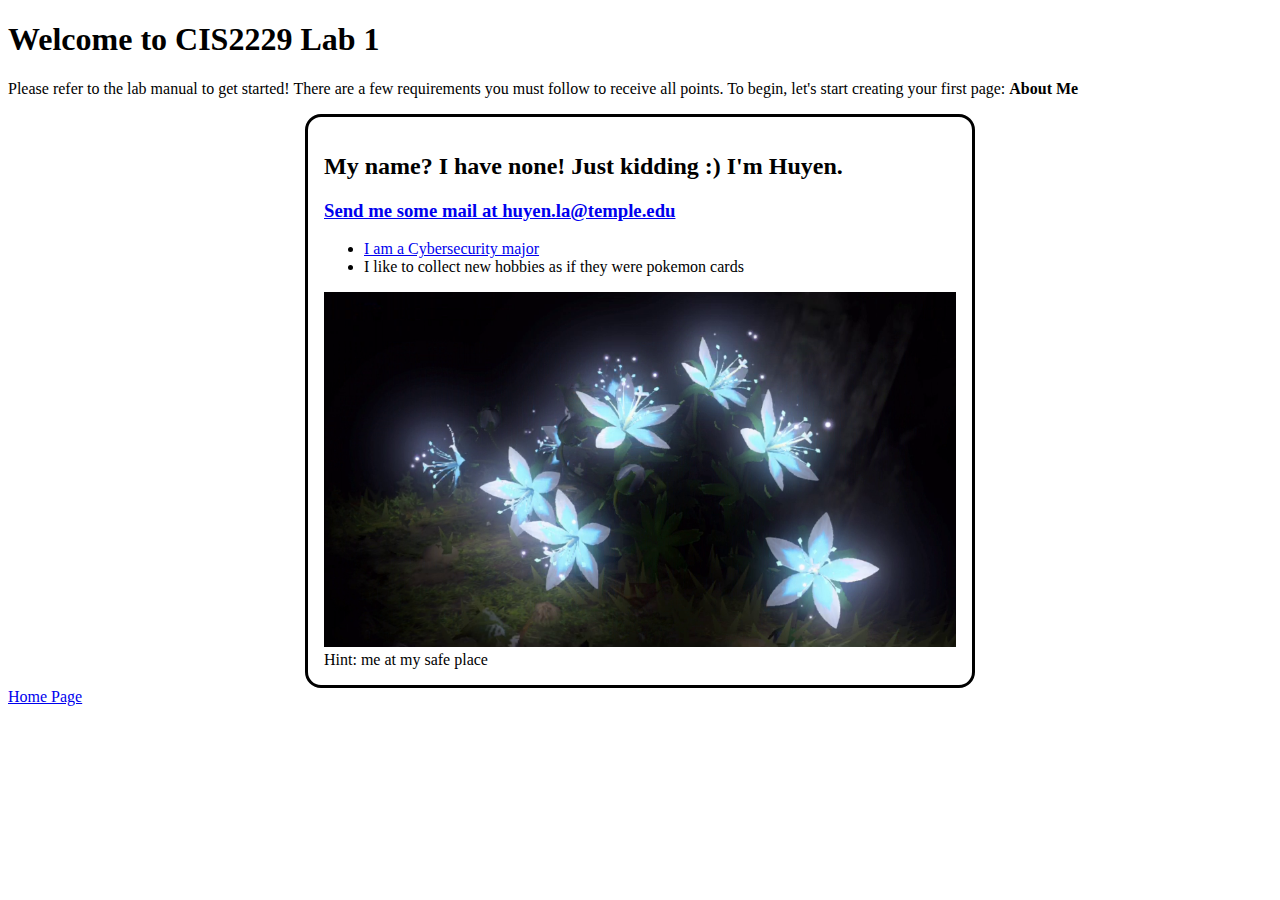
<file: index.html>
<!DOCTYPE html>
<html lang="en">

<head>
    <meta charset="UTF-8">
    <meta name="viewport" content="width=device-width, initial-scale=1.0">

    <!-- Change the title tag. This is the title for the webpage's tab -->
    <title>Lab 1 [Huyen La]</title>

    <!-- We are going to add styling using the external styling method -->
    <link rel="stylesheet" href="/styles/index.css">

</head>

<body>

    <!-- When you are done the lab, please delete these lines before submitting -->
    <h1> Welcome to CIS2229 Lab 1 </h1>
    <p>Please refer to the lab manual to get started! There are a few requirements
        you must follow to receive all points. To begin, let's start creating your first page: <strong>About Me</strong>
    </p>
    <!-- DELETE THE LINES ABOVE THIS COMMENT BEFORE SUBMITTING -->

    <!-- Start of About Me Section  -->
    <div id="profileCard">
        <!-- Step 1: Add the contents required for your About Me page. The first requirement has been partially done for you -->
        <h2>My name? I have none! 
            Just kidding :) I'm Huyen.</h2>

        <!-- Step 2: Add your TU email here -->
        <div id="email_info">
            <h3><a href="mailto:tup07308@temple.edu">Send me some mail at huyen.la@temple.edu</a></h3>
        </div>

        <!-- Step 3: Add 3 things about you: Fun Fact, Major/Minors and Where you are from -->
        <!-- Note: An unordered list has been created for you below with the Major already populated -->
        <ul id="fun_facts">
            <li> <a target="_blank"
                    href="https://www.temple.edu/academics/degree-programs/cybersecurity-major-st-cybr-bs">
                    I am a Cybersecurity major
                </a>
            </li>

            <!-- Add the next list item tag to add another fact about yourself -->
            <li>I like to collect new hobbies as if they were pokemon cards</li>
        </ul>

        <!-- Here is a set of links that are connected to images. You can change or delete this image!->
        <!-- A link is wrapped around an image tag, which allows the user to click on the image 
                and open an external site -->
        <div id="image_links">
            <a target="_blank" href="https://youtu.be/uHGShqcAHlQ?si=S4emKSiV4zqkw3ub">
                <img src="./images/silentprincess.png" />
            </a>
        </div>

        <!-- Step 4: Think of a username and password to use later in the lab. Create hints for them here -->
        <div class="secret_hints"> 
            Hint: me at my safe place
        </div>

    </div>
    <!-- End of About Me Section -->


    <!-- Step 5: Create two files: wildcard.html and secret.html -->
    <!-- secret.html has already been made for you and is located in the secret folder.
        For the wildcard.html, you can simply copy your index file or create a new page from scratch.
        If you opt to create a page from scratch, type "!" and press enter to get an HTML template
    -->

    <!-- OPTIONAL Step 5.2: Create two files and put them in the styles folder: wildcard.css and secret.css -->
    <!-- ELSE ==> Use the same styling sheet: index.css -->

    <!-- Step 6: Create a navigation bar that links all the .html files -->
    <!-- Below I have already added a nav tag for you. The nav tag is special to a regular ole' div,
         in which it is used to define the webpage structure clearly for search engines as well as marking
         the navigation bar properly for accessibility. Feel free to move this navigation section anywhere 
         you want in the code.
    -->
    <nav>
        <a href="index.html">Home Page</a>
    </nav>

    <!-- Step 7: Modify wildcard.html and secret.html with their corresponding content as stated in the
         lab manual 
    -->

    <!-- Step 8: Go to the styles folder and modify all the .css files you have to match the requirements
         in the lab manual 
    -->

    <!-- FINISH: Ensure that you have done the following:
            + Have three .html files
            + Modified the .css files
            + Fulfilled every requirements in Part 1 of the lab manual
        NOTE: You can still modify your website after doing Part 2 and 3! 
    -->
</body>

</html>
</file>
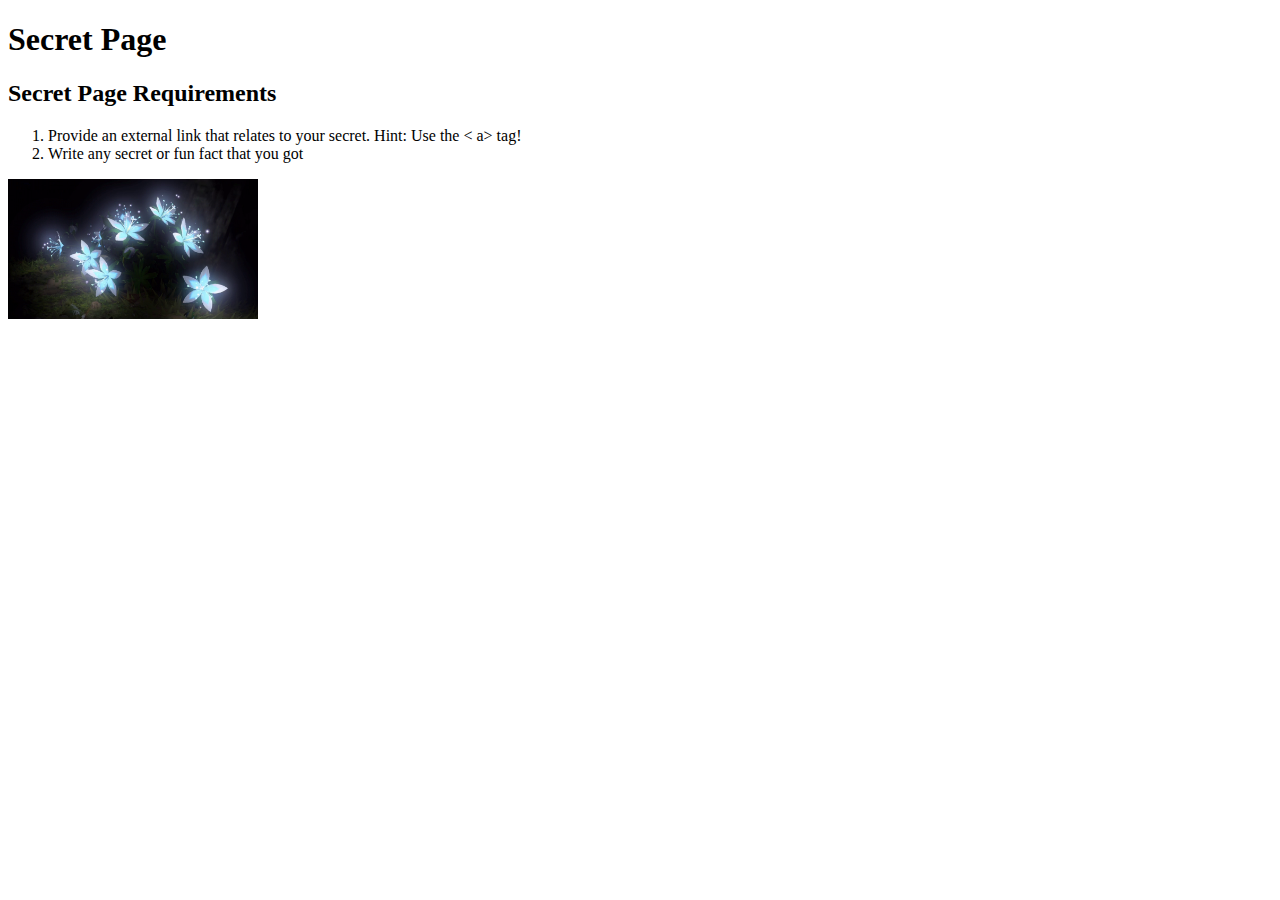
<file: secret/secret.html>
<!DOCTYPE html>
<html lang="en">

<head>
	<meta charset="UTF-8">
	<meta name="viewport" content="width=device-width, initial-scale=1.0">
	<title>Secret Page</title>
</head>

<body>
	<header>
		<h1>Secret Page</h1>
	</header>

	<h2>Secret Page Requirements</h2>
	<ol>
		<li> Provide an external link that relates to your secret. Hint: Use the < a> tag!</li>
		<li> Write any secret or fun fact that you got</li>
	</ol>
	<div><img src="../images/silentprincess.png" style="width: 250px"></div>

</body>

</html>
</file>
<file: styles/index.css>
#profileCard {
    justify-self: center;
    width: 50%;
    border: black solid 0.2em;
    border-radius: 1rem;
    padding: 1rem;
}

#profileCard img {
    width: 100%;
}
</file>
